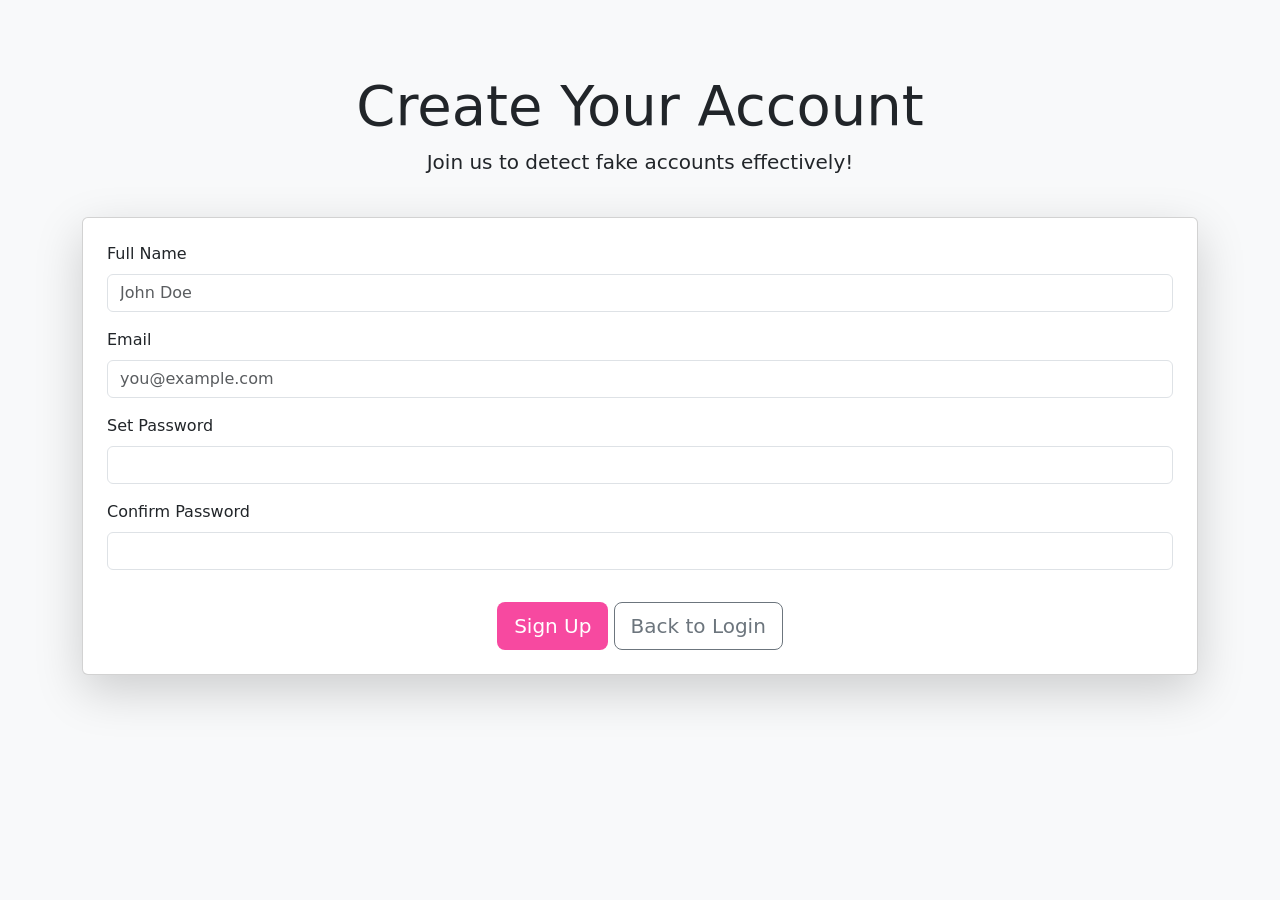
<file: Fake social media profile detection and reporting/templates/signup.html>
<!DOCTYPE html>
<html lang="en">

<head>
    <meta name="viewport" content="width=device-width, initial-scale=1.0">
    <title>Signup Form</title>
    <link href="https://cdn.jsdelivr.net/npm/bootstrap@5.3.3/dist/css/bootstrap.min.css" rel="stylesheet">
</head>

<body class="bg-light">
    <div class="container-sm py-5">
        <main>
            <div class="py-4 text-center">
                <h1 class="display-4">Create Your Account</h1>
                <p class="lead">Join us to detect fake accounts effectively!</p>
            </div>

            <div class="card shadow-lg p-4">
                <form class="needs-validation" novalidate method="POST" action="/signup">
                    <div class="row g-3">
                        <div class="col-12">
                            <label for="fullname" class="form-label">Full Name</label>
                            <input type="text" class="form-control" id="fullname" name="fullname" placeholder="John Doe" required>
                            <div class="invalid-feedback">Please enter your full name.</div>
                        </div>

                        <div class="col-12">
                            <label for="email" class="form-label">Email</label>
                            <input type="email" class="form-control" id="email" name="email" placeholder="you@example.com" required>
                            <div class="invalid-feedback">Please enter a valid email address.</div>
                        </div>

                        <div class="col-12">
                            <label for="password" class="form-label">Set Password</label>
                            <input type="password" class="form-control" id="password" name="password" required>
                            <div class="invalid-feedback">Please set a password.</div>
                        </div>

                        <div class="col-12">
                            <label for="confirm_password" class="form-label">Confirm Password</label>
                            <input type="password" class="form-control" id="confirm_password" name="confirm_password" required>
                            <div class="invalid-feedback">Please confirm your password.</div>
                        </div>

                        <div class="col-12 text-center pt-3">
                            <button type="submit" class="btn btn-pink btn-lg" style="background-color: #f749a0; color: #fff;">Sign Up</button>
                            <a href="{{ url_for('login') }}" class="btn btn-outline-secondary btn-lg">Back to Login</a>
                        </div>
                    </div>
                </form>
            </div>
        </main>
    </div>

    <script>
        (function () {
            'use strict';
            var forms = document.querySelectorAll('.needs-validation');
            Array.prototype.slice.call(forms).forEach(function (form) {
                form.addEventListener('submit', function (event) {
                    if (!form.checkValidity()) {
                        event.preventDefault();
                        event.stopPropagation();
                    }
                    form.classList.add('was-validated');
                }, false);
            });
        })();
    </script>
</body>
</html>
</file>
